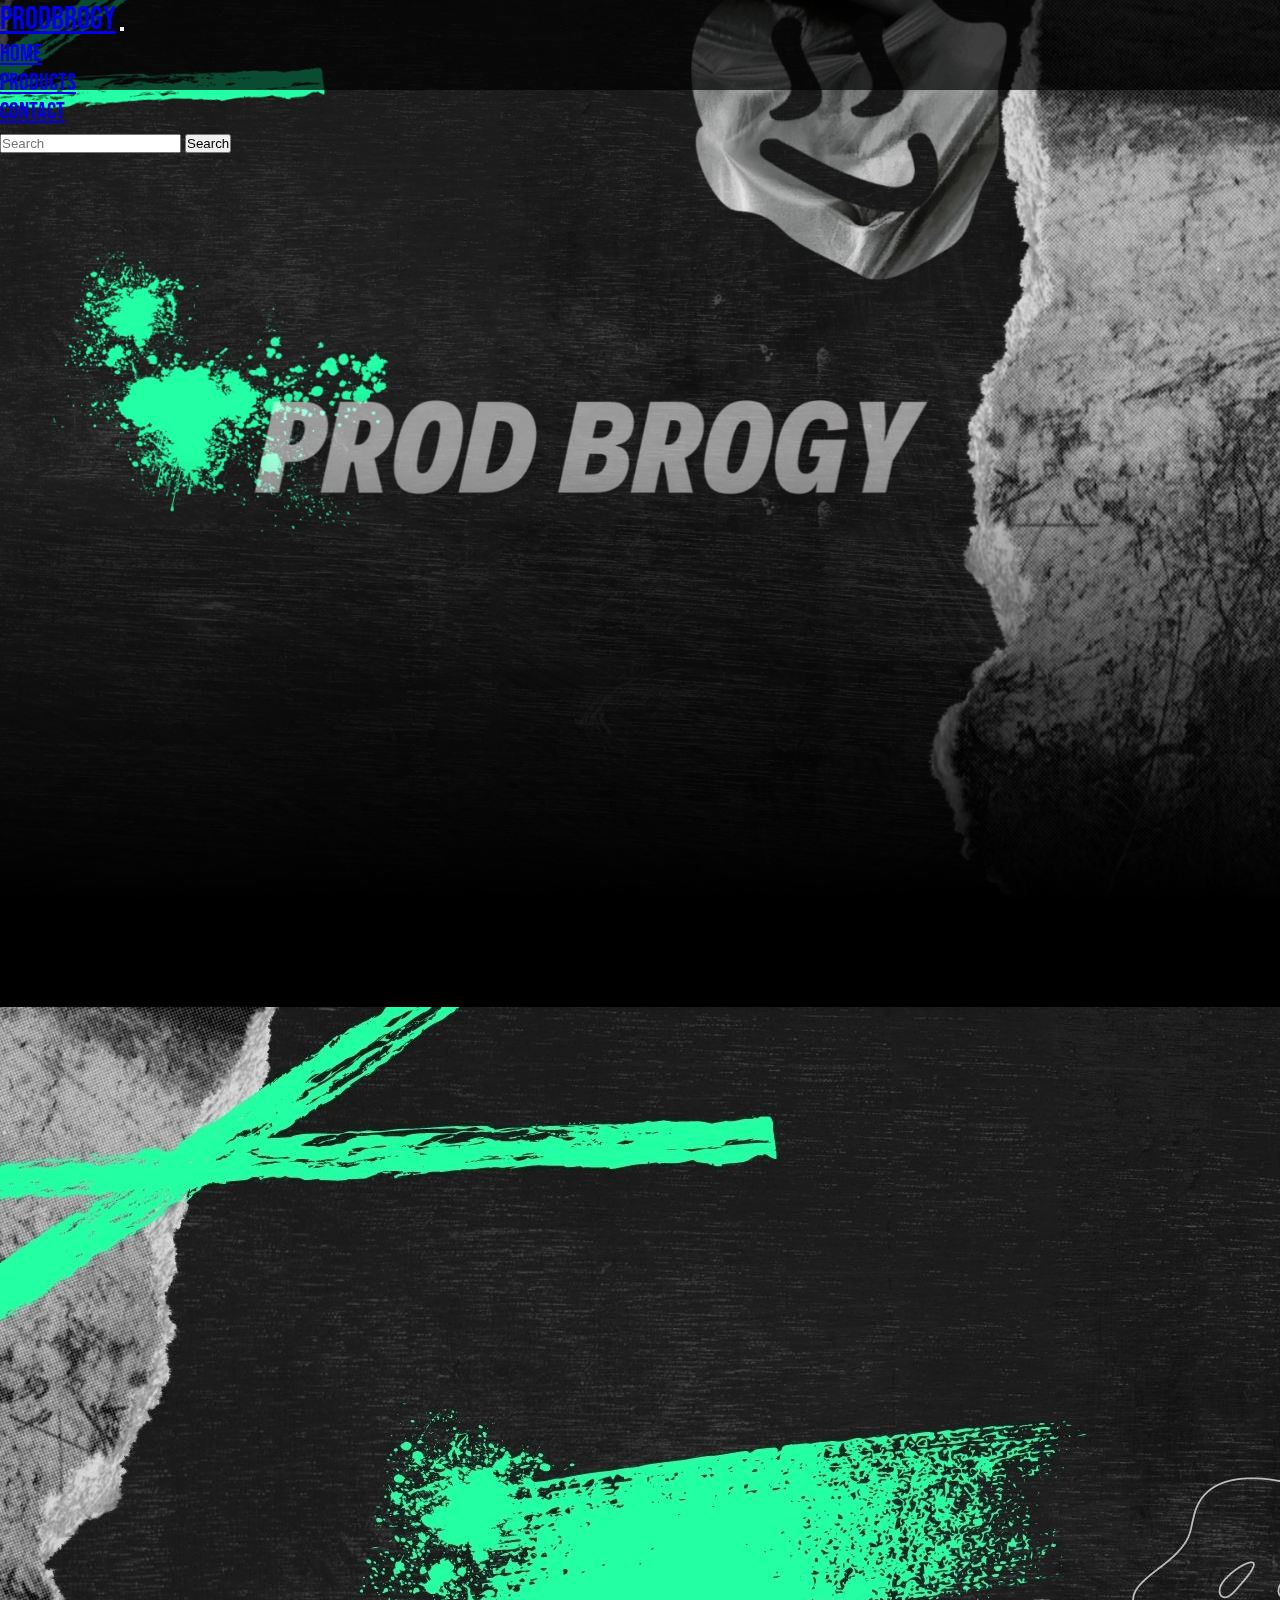
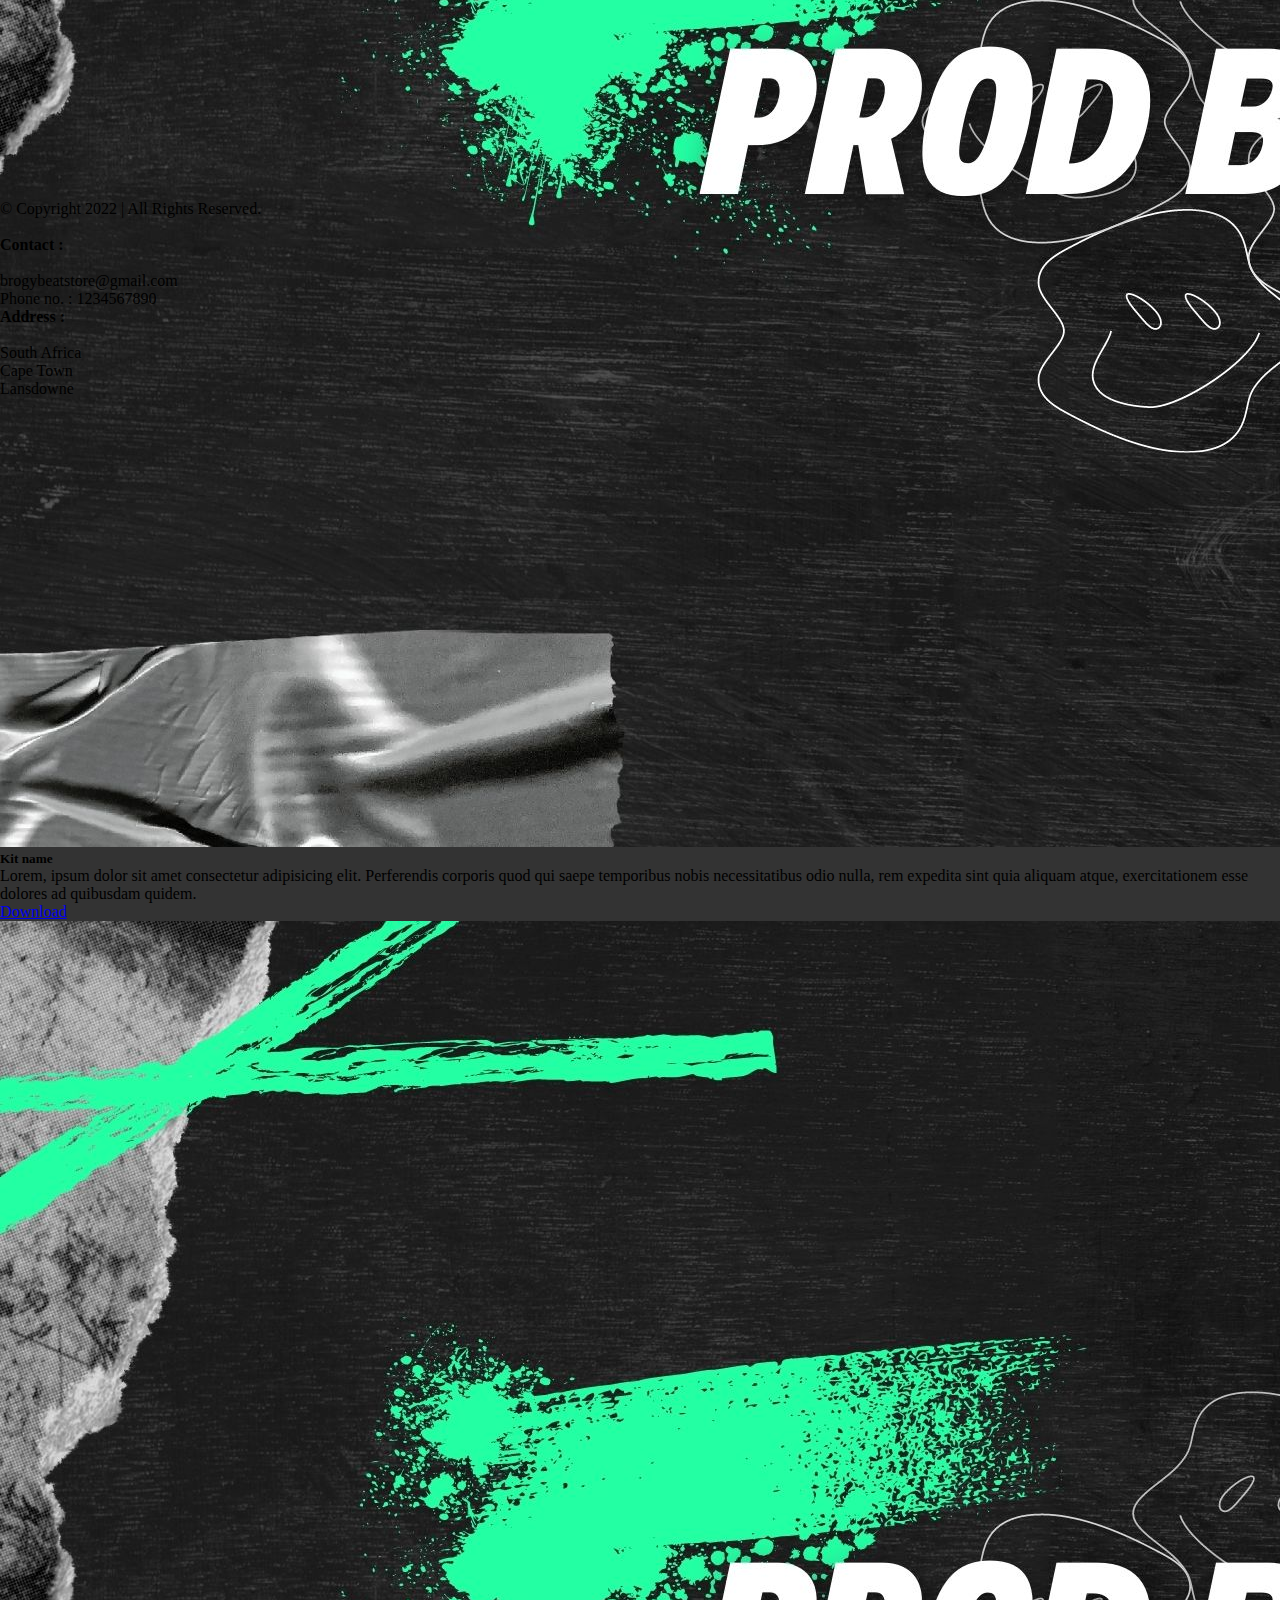
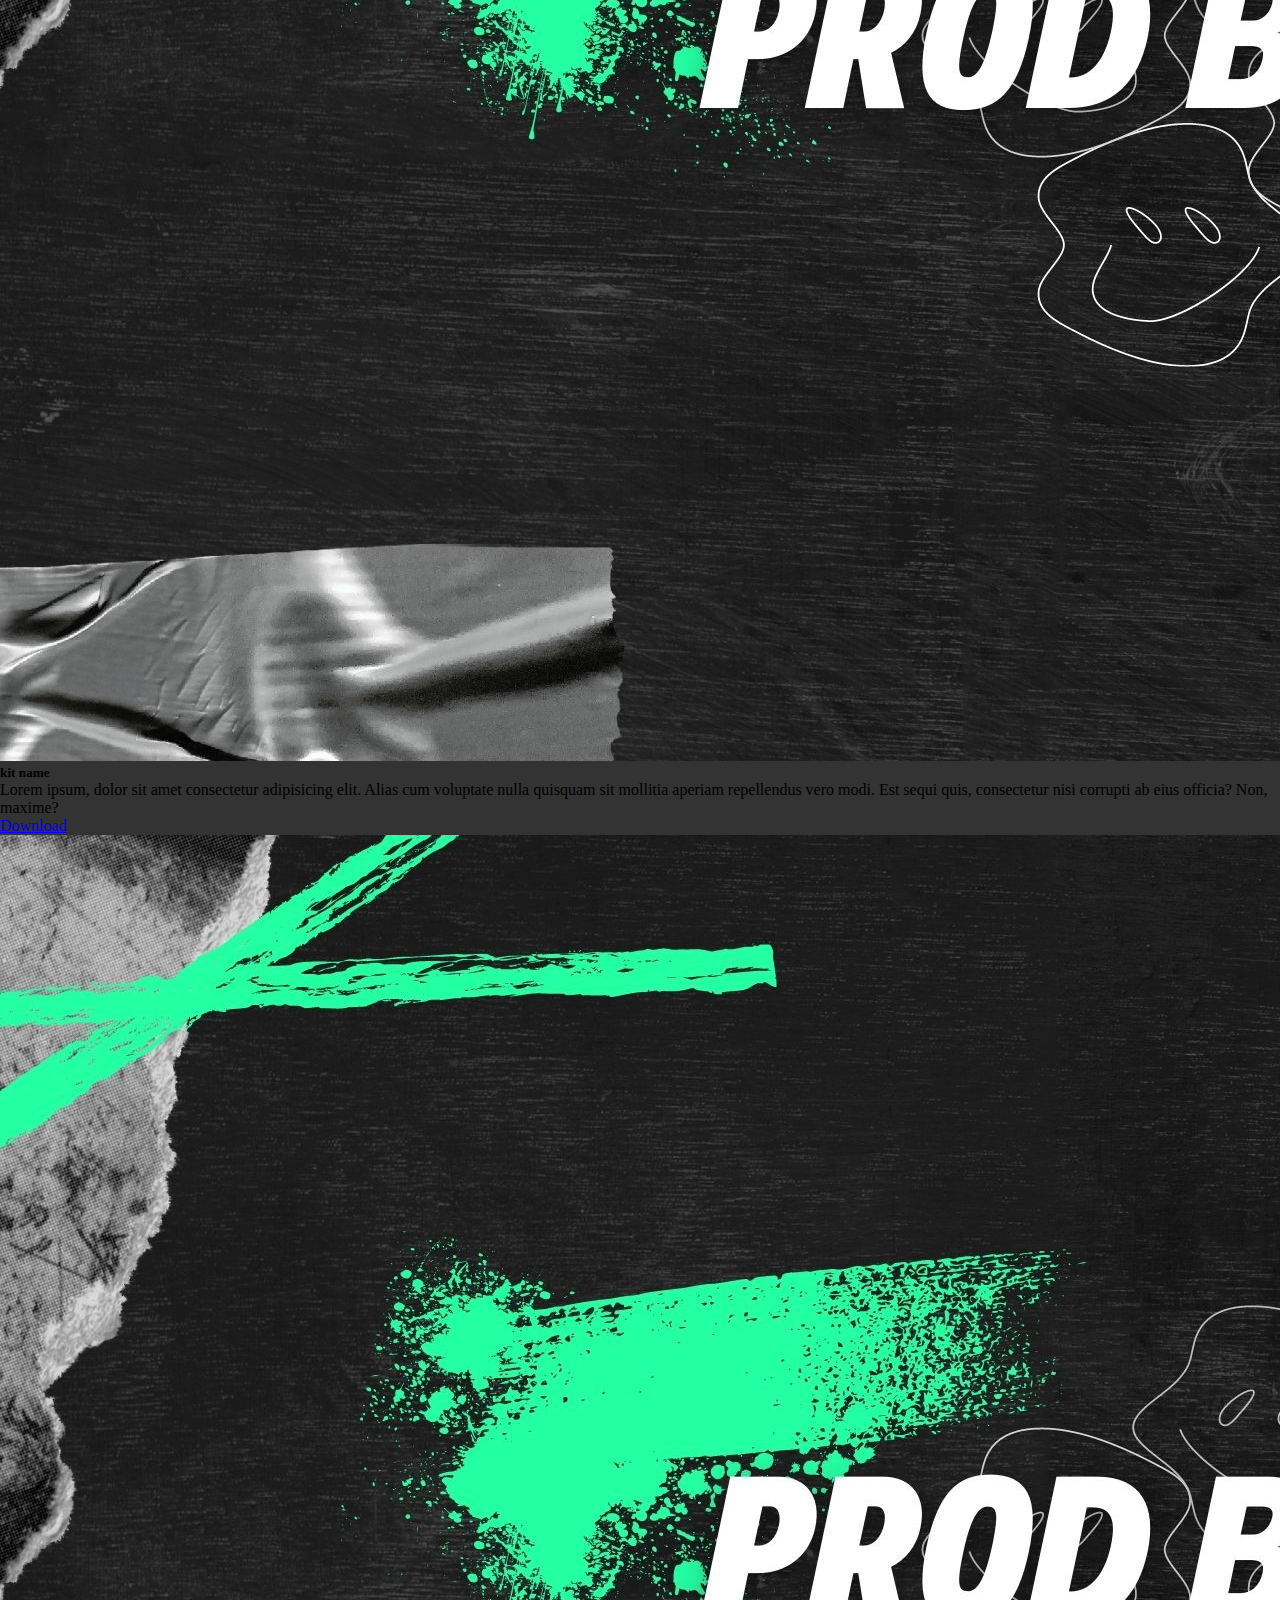
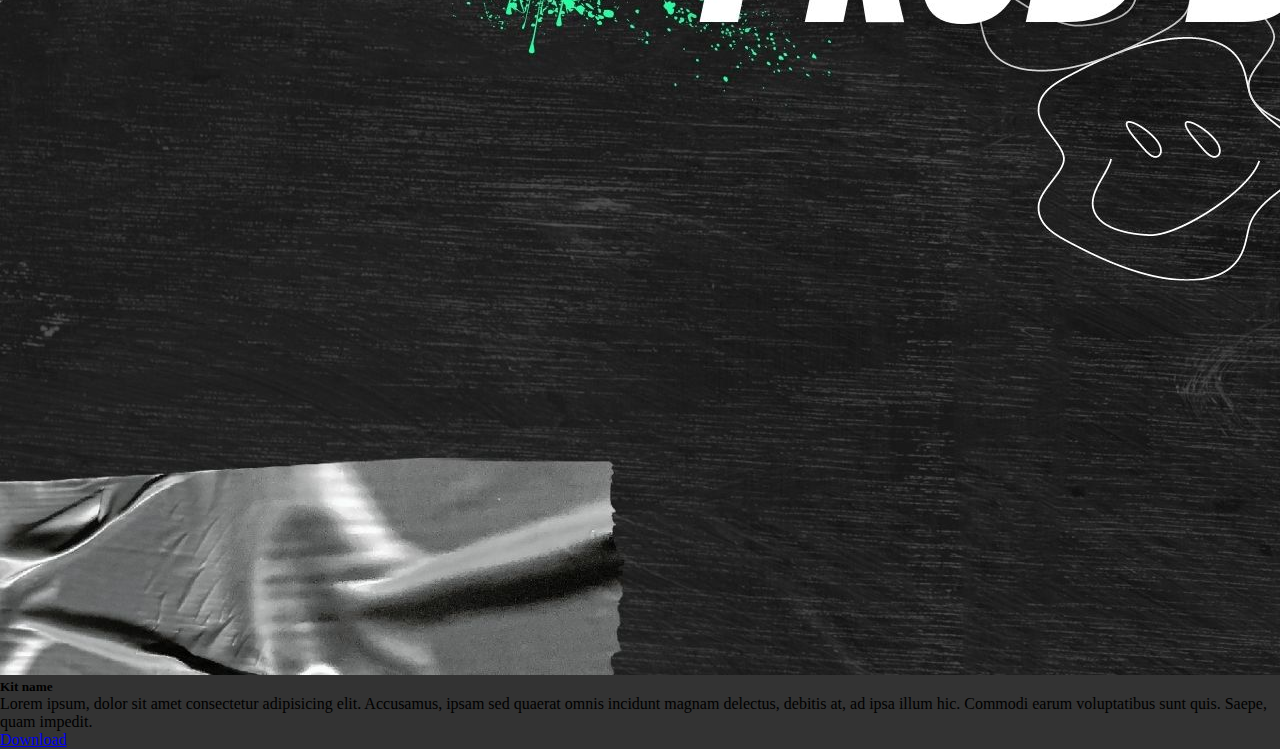
<file: index.html>
<!DOCTYPE html>
<html lang="en">
<head>
    <meta charset="UTF-8">
    <meta http-equiv="X-UA-Compatible" content="IE=edge">
    <meta name="viewport" content="width=device-width, initial-scale=1.0">
    <title>Title</title>
    <link href="https://cdn.jsdelivr.net/npm/bootstrap@5.3.0-alpha1/dist/css/bootstrap.min.css" rel="stylesheet"
        integrity="sha384-GLhlTQ8iRABdZLl6O3oVMWSktQOp6b7In1Zl3/Jr59b6EGGoI1aFkw7cmDA6j6gD" crossorigin="anonymous">
    <link rel="stylesheet" href="Styles/style.css">
</head>
<body>
    <header>
        <nav class="navbar bg-black navbar-expand-lg pt-3">
            <div class="container-fluid">
              <a class="navbar-brand bg-black fw-bold text-light " href="#"  style="font-size: xx-large !important;">ProdBrogy</a>
              <button class="navbar-toggler text-bg-light" type="button" data-bs-toggle="collapse" data-bs-target="#navbarSupportedContent" aria-controls="navbarSupportedContent" aria-expanded="false" aria-label="Toggle navigation">
                <span class="navbar-toggler-icon"></span>
              </button>
              <div class="collapse navbar-collapse" id="navbarSupportedContent">
                <ul class="navbar-nav me-auto mb-2 mb-lg-0">
                  <li class="nav-item">
                    <a class="nav-link active text-light " aria-current="page" href="index.html">Home</a>
                  </li>
                  <li class="nav-item"> 
                    <a class="nav-link text-light " href="/Html/products.html">Products</a>
                  </li>
                  <li class="nav-item">
                    <a class="nav-link text-light " href="/Html/contact.html">Contact</a>
                  </li>
                </ul>
                <form class="d-flex" role="search">
                  <input class="form-control me-2" type="search" placeholder="Search" aria-label="Search">
                  <button class="btn btn-outline-light" type="submit">Search</button>
                </form>
              </div>
            </div>
          </nav>
    </header>
    <section class="video-main">
        <video autoplay muted loop id="myVideo">
            <source src="./Assets/Video/youtube_banner_vid_1.mp4" type="video/mp4">
        </video>
        <img src="/Assets/Imgs/youtube logo.jpg" alt="Img" id="myImage">
        <div class="gradient"></div>
    </section>

      <!-- cards section -->
  <section id="cards" style="padding-top: 5rem; background-color: black; height: 100vh;">
    <div class="container">
      <div class="heading-product">
        <h2 class="products pb-4 text-light">Most popular kits</h2>
      </div>
      <div class="row"  style="gap:2rem">
        <div class="col-sm">
          <div class="card">
            <div class="bg-image hover-overlay ripple" data-mdb-ripple-color="light">
              <img src="./Assets/Imgs/youtube logo.jpg" class="img-fluid" />
              <a href="#!">
                <div class="mask" style="background-color: rgba(251, 251, 251, 0.15);"></div>
              </a>
            </div>
            <div class="card-body">
              <h5 class="card-title">Kit name</h5>
              <p class="card-text">Lorem, ipsum dolor sit amet consectetur adipisicing elit. Perferendis corporis quod qui saepe temporibus nobis necessitatibus odio nulla, 
                rem expedita sint quia aliquam atque, exercitationem esse dolores ad quibusdam quidem.</p>
              <a href="#!" class="btn btn-dark">Download</a>
            </div>
          </div>
        </div>

        <div class="col-sm">
          <div class="card">
            <div class="bg-image hover-overlay ripple" data-mdb-ripple-color="light">
              <img src="./Assets/Imgs/youtube logo.jpg" class="img-fluid" />
              <a href="#!">
  
                <div class="mask" style="background-color: rgba(251, 251, 251, 0.15);"></div>
              </a>
            </div>
            <div class="card-body">
              <h5 class="card-title">kit name</h5>
              <p class="card-text">Lorem ipsum, dolor sit amet consectetur adipisicing elit. Alias cum voluptate nulla quisquam sit mollitia aperiam repellendus vero modi.
                 Est sequi quis, consectetur nisi corrupti ab eius officia? Non, maxime?</p>
              <a href="/products" class="btn btn-dark">Download</a>
            </div>
          </div>
        </div>

        <div class="col-sm">
          <div class="card">
            <div class="bg-image hover-overlay ripple" data-mdb-ripple-color="light">
              <img src="./Assets/Imgs/youtube logo.jpg" class="img-fluid" />
              <a href="/products">
                <div class="mask" style="background-color: rgba(251, 251, 251, 0.15);"></div>
              </a>
            </div>
            <div class="card-body">
              <h5 class="card-title">Kit name</h5>
              <p class="card-text">Lorem ipsum, dolor sit amet consectetur adipisicing elit. Accusamus, ipsam sed quaerat omnis incidunt magnam delectus, debitis at, ad
                 ipsa illum hic. Commodi earum voluptatibus sunt quis. Saepe, quam impedit.
              </p>
              <a href="/products" class="btn btn-dark">Download</a>
            </div>
          </div>
        </div>
      </div>
      
    </div>

  </section>



    <footer>
        <nav class="navbar navbar-expand-lg text-light bg-black ">
            <div class="container-fluid">
                <div class="container text-center">
                    <div class="row">
                        <div class="col order-last ">
                            <p>&copy; Copyright 2022 | All Rights Reserved.</p><br>
                        </div>
                        <div class="col word-break">
                            <h4>Contact :</h4><br>
                            <p>
                                brogybeatstore@gmail.com<br>
                                Phone no. : 1234567890
                            </p>
                            <i class="fab fa-youtube"></i>
                            </a>
                        </div>
                        <div class="col order-first">
                            <h4>Address :</h4><br>
                            <p>South Africa<br>
                                Cape Town<br>
                                Lansdowne</p>
                        </div>
                    </div>
                </div>
            </div>
        </nav>
    </footer>
    <!-- Script files -->
    <script src="https://cdn.jsdelivr.net/npm/bootstrap@5.3.0-alpha1/dist/js/bootstrap.bundle.min.js"
        integrity="sha384-w76AqPfDkMBDXo30jS1Sgez6pr3x5MlQ1ZAGC+nuZB+EYdgRZgiwxhTBTkF7CXvN" crossorigin="anonymous">
    </script>
</body>
</html>
</file>
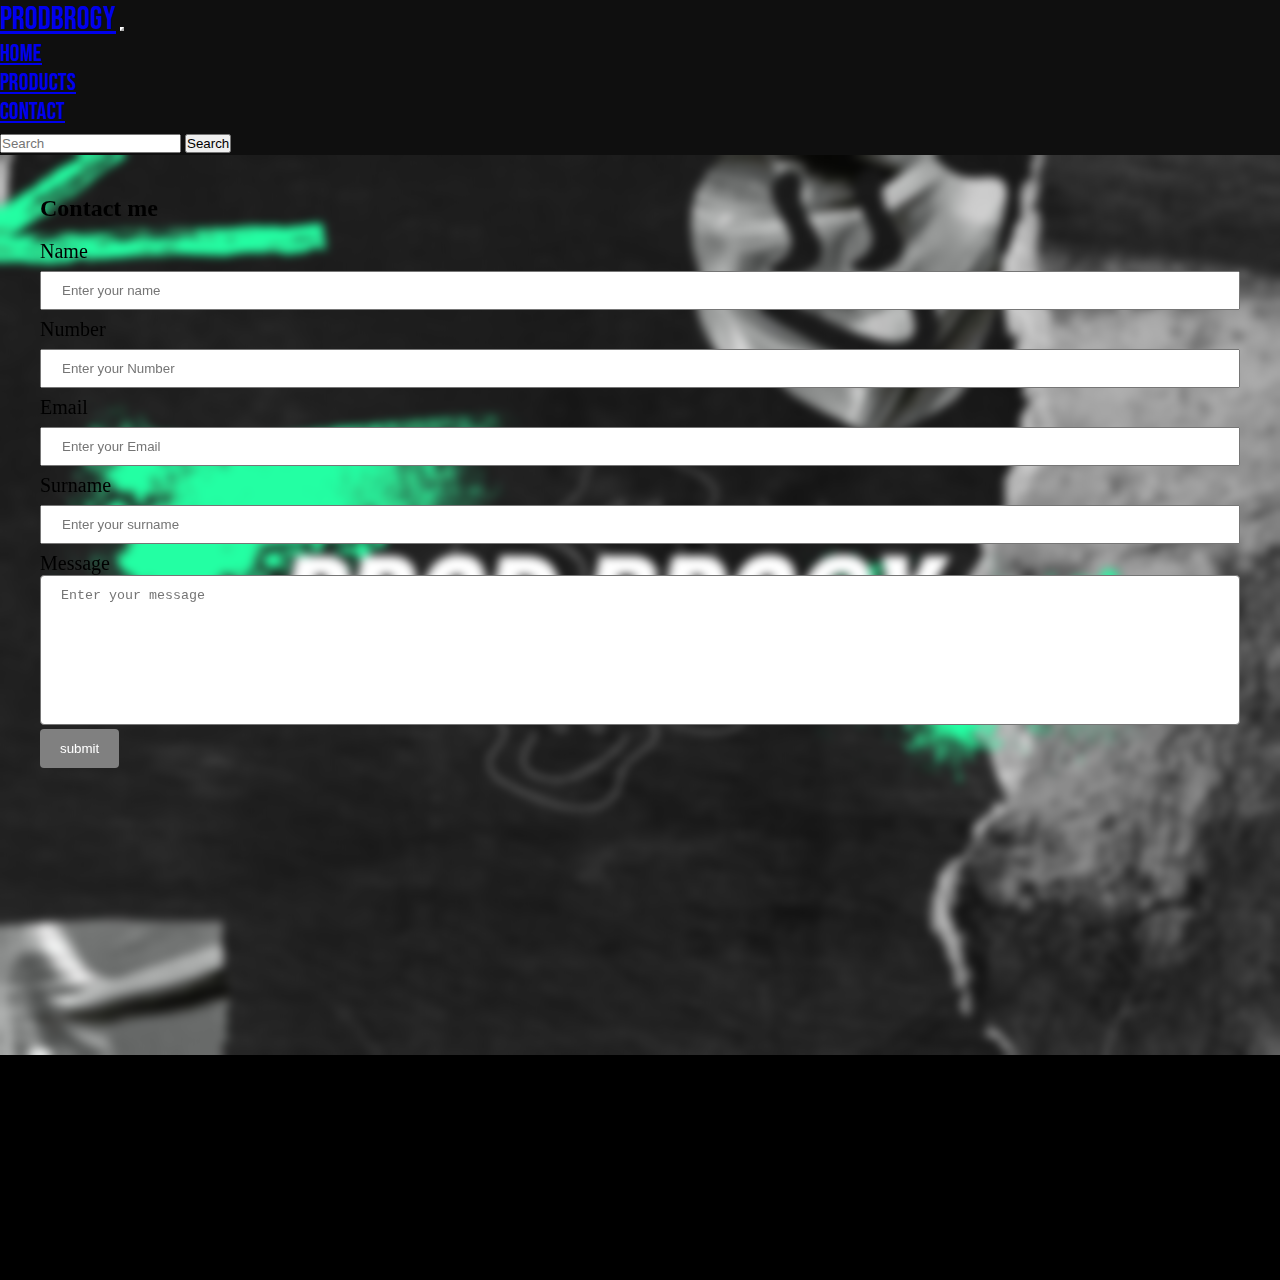
<file: Html/contact.html>
<!DOCTYPE html>
<html lang="en">
<head>
    <meta charset="UTF-8">
    <meta http-equiv="X-UA-Compatible" content="IE=edge">
    <meta name="viewport" content="width=device-width, initial-scale=1.0">
    <title>Title</title>
    <link href="https://cdn.jsdelivr.net/npm/bootstrap@5.3.0-alpha1/dist/css/bootstrap.min.css" rel="stylesheet"
        integrity="sha384-GLhlTQ8iRABdZLl6O3oVMWSktQOp6b7In1Zl3/Jr59b6EGGoI1aFkw7cmDA6j6gD" crossorigin="anonymous">
    <link rel="stylesheet" href="../Styles/contact.css">
</head>
<body>
    <header>
        <nav class="navbar bg-black navbar-expand-lg pt-3">
            <div class="container-fluid">
              <a class="navbar-brand bg-black fw-bold text-light " href="#"  style="font-size: xx-large !important;">ProdBrogy</a>
              <button class="navbar-toggler text-bg-light" type="button" data-bs-toggle="collapse" data-bs-target="#navbarSupportedContent" aria-controls="navbarSupportedContent" aria-expanded="false" aria-label="Toggle navigation">
                <span class="navbar-toggler-icon"></span>
              </button>
              <div class="collapse navbar-collapse" id="navbarSupportedContent">
                <ul class="navbar-nav me-auto mb-2 mb-lg-0">
                  <li class="nav-item">
                    <a class="nav-link active text-light " aria-current="page" href="/index.html">Home</a>
                  </li>
                  <li class="nav-item"> 
                    <a class="nav-link text-light " href="/Html/products.html">Products</a>
                  </li>
                  <li class="nav-item">
                    <a class="nav-link text-light " href="/Html/contact.html">Contact</a>
                  </li>
                </ul>
                <form class="d-flex" role="search">
                  <input class="form-control me-2" type="search" placeholder="Search" aria-label="Search">
                  <button class="btn btn-outline-light" type="submit">Search</button>
                </form>
              </div>
            </div>
          </nav>
    </header>

    <div class="contact-page" 
    style="background-image: url(../Assets/Imgs/youtube\ logo.jpg); width: 100vw;
    height: 100vh;
    background-repeat: no-repeat;
    background-size: cover;
    background-position: center; ">

   
            <div class="contact" >
                <h2 class="text-light">Contact me</h2>
                <form action="https://formspree.io/f/xbjbywjp" method="POST"><br>
                    <div>
                        <label class="text-light" for="#firstname" style="font-size:20px">Name</label>
                        <input id="firstname" name="firstName" type="text" placeholder="Enter your name" required>
                    </div>
                    <div>
                        <label class="text-light" for="#number" style="font-size:20px">Number</label>
                        <input id="surname" name="surname" type="number" placeholder="Enter your Number" required>
                    </div>
                    <div>
                        <label class="text-light" for="#Email" style="font-size:20px">Email</label>
                        <input id="surname" name="surname" type="text" placeholder="Enter your Email" required>
                    </div>
                    <div>
                        <label class="text-light" for="#surname" style="font-size:20px">Surname</label>
                        <input id="surname" name="surname" type="text" placeholder="Enter your surname" required>
                    </div>
                    <div>
                        <label class="text-light" for="#message" style="font-size:20px">Message</label>
                        <textarea name="message" cols="45" rows="5" placeholder="Enter your message" required></textarea>
                    </div>
                    <div class="button">
                        <input class="btn bg-black" type="submit" value="submit">
                    </div>
                    <br>
                    
                </form>
            </div>
            
        </div>


    <footer> 
        
        <div class="gradient"></div>
        <nav class="navbar navbar-expand-lg text-light bg-black ">
            <div class="container-fluid">
                <div class="container text-center">
                    <div class="row">
                        <div class="col order-last ">
                            <p>&copy; Copyright 2022 | All Rights Reserved.</p><br>
                        </div>
                        <div class="col word-break">
                            <h4>Contact :</h4><br>
                            <p>
                                brogybeatstore@gmail.com<br>
                                Phone no. : 1234567890
                            </p>
                            <i class="fab fa-youtube"></i>
                            </a>
                        </div>
                        <div class="col order-first">
                            <h4>Address :</h4><br>
                            <p>South Africa<br>
                                Cape Town<br>
                                Lansdowne</p>
                        </div>
                    </div>
                </div>
            </div>
        </nav>
    </footer>
    <!-- Script files -->
    <script src="https://cdn.jsdelivr.net/npm/bootstrap@5.3.0-alpha1/dist/js/bootstrap.bundle.min.js"
        integrity="sha384-w76AqPfDkMBDXo30jS1Sgez6pr3x5MlQ1ZAGC+nuZB+EYdgRZgiwxhTBTkF7CXvN" crossorigin="anonymous">
    </script>
</body>
</html>
</file>
<file: Styles/style.css>
@import url('https://fonts.googleapis.com/css2?family=Bebas+Neue&display=swap');

*,
*::before,
*::after {
    margin: 0;
    padding: 0;
    box-sizing: border-box;
}
.navbar-toggler-icon {
  /* background-image: url("data:image/svg+xml;charset=utf8, %3Csvg viewBox='0 0 32 32  xmlns='http://www.w3.org/2000/svg'%3E%3Cpath stroke='rgba(0, 128, 0, 0.8)'' stroke-width='2' stroke-linecap='round' stroke-miterlimit='10' d='M4 8h24M4 16h24M4 24h24'/%3E%3C/svg%3E"); */
  
}

body {
    height: 100vh;
    width: 100vw;
    overflow-x: hidden;
}
header {
    position: fixed;
    top: 0;
    left: 0;
    width: 100%;
    height: 10vh;
    background-color: rgba(0,0,0,.7);
    z-index: 2;
}
.video-main {
    height: 100vh;
    width: 100%;
    background: gray;
    box-sizing: border-box;
    /* background: linear-gradient(rgba(176, 175, 175, 0), rgba( 0,0,0,1)); */
}
footer {
    height: 25vh;
    width: 100%;
    background-color: black;
}
/* video styling */
#myVideo {
    position: relative;
    right: 0;
    bottom: 0;
    width: 100%;
    height: 100%;
    z-index: 1;
    background-size: cover;
    scroll-margin: 10vh;
    background-position: center;
    object-fit: cover;
  }
  div.gradient {
    position: absolute;
    right: 0;
    bottom: -1px;
    width: 100%;
    height: 50%;
    z-index: 2;
    background: linear-gradient(rgba(176, 175, 175, 0), rgba( 0, 0,0,1));
  }
/* video styling */
#myImage {
  position: relative;
  right: 0;
  bottom: 0;
  width: 100%;
  height: 100%;
  z-index: 1;
  background-size: cover;
  scroll-margin: 10vh;
  background-position: center;
  object-fit: cover;
}
div.gradient {
  position: absolute;
  right: 0;
  bottom: -5px;
  width: 100%;
  height: 50%;
  z-index: 2;
  background: linear-gradient(rgba(176, 175, 175, 0), rgba( 0, 0,0,1));
}
  /* Add some content at the bottom of the video/page */
  .content {
    position: fixed;
    bottom: 0;
    background: rgba(0, 0, 0, 0.5);
    color: #F1F1F1;
    width: 100%;
    padding: 20px;
  }
  body{
    background-color: #333;
  }
  body::-webkit-scrollbar {
    width: 15px;
    border-radius: 50px;
    background-color: #333;
  }
  body::-webkit-scrollbar-track {
    background-color: transparent;
    border-radius: 50px;
    /* border: 1px solid rgb(35, 255, 163); */
  }
  body::-webkit-scrollbar-thumb {
    background-color: rgb(35, 255, 163);
    border-radius: 50px;
    border: 1px solid black;
    box-shadow:  inset 0.1em 0.1em 0.1em 0 rgba(200,200,200,0.5), inset -0.1em -0.1em 0.1em 0 rgba(0,0,0,0.5);
  }
  #myImage {
    display:none;
}
header{
  font-family: 'Bebas Neue', cursive;
  font-size: x-large;
}
@media only screen and (max-width: 235px) {
    footer {
        word-wrap: break-word;
        word-break: break-all;
    }
}
@media only screen and (max-width: 800px) {
    #myVideo {
        display: none;
    }
    #myImage {
        display:block;
    }
}
</file>
<file: Styles/contact.css>
@import url('https://fonts.googleapis.com/css2?family=Bebas+Neue&display=swap');
*,
*::before,
*::after {
    margin: 0;
    padding: 0;
    box-sizing: border-box;
}
body {
    height: 100vh;
    width: 100vw;
    overflow-x: hidden;
    
}
header {
    top: 0;
    left: 0;
    width: 100%;
    height: auto;
    background-color: rgba(0,0,0,.7);
    z-index: 2;
}
footer {
    height: 25vh;
    width: 100%;
    background-color: black;
}
  div.gradient {
    position: absolute;
    right: 0;
    height: 50%;
    z-index: 2;
    background: linear-gradient(rgba(176, 175, 175, 0), rgba( 0, 0,0,1));
    
  }
  .navbar-toggler {
    border-color: white;
  }


  /* Add some content at the bottom of the video/page */
  .content {
    position: fixed;
    bottom: 0;
    background: rgba(0, 0, 0, 0.5);
    color: #F1F1F1;
    width: 100%;
    padding: 20px;
  }
  body{
    background-color: #333;
    
    
  }
  body::-webkit-scrollbar {
    width: 15px;
    border-radius: 50px;
    background-color: #333;
  }
  body::-webkit-scrollbar-track {
    background-color: transparent;
    border-radius: 50px;
    /* border: 1px solid rgb(35, 255, 163); */
  }
  body::-webkit-scrollbar-thumb {
    background-color: rgb(35, 255, 163);
    border-radius: 50px;
    border: 1px solid black;
    box-shadow:  inset 0.1em 0.1em 0.1em 0 rgba(200,200,200,0.5), inset -0.1em -0.1em 0.1em 0 rgba(0,0,0,0.5);
  }
  #myImage {
    display:none;
}
header{
  font-family: 'Bebas Neue', cursive;
  font-size: x-large;
}


.contact-page{
   
    background-image: url(../Assets/Imgs/youtube\ logo.jpg);
    
}

.contact {
    
    backdrop-filter: blur(5px);
    width: 100%;
    height: 100%;
    padding:40px ;
}


input[type=submit] {
    color: white;
    background-color: #808080;
    padding: 12px 20px;
    border: none;
    border-radius: 4px;
}
input[type=text] {
    width: 100%;
    padding: 10px 20px;
    margin: 8px 0px;
    box-sizing: border-box;
}
input[type=number] {
    width: 100%;
    padding: 10px 20px;
    margin: 8px 0px;
    box-sizing: border-box;
}
input:hover[type=text] {
    border: none;
    border: 4px;
}
textarea {
    width: 100%;
    height: 150px;
    padding: 12px 20px;
    box-sizing: border-box;
    border-radius: 4px;
    resize: none;
}
textarea:hover {
    border: none;
    box-sizing: border-box;
    border-radius: 4px;
}
.button{
    padding-bottom: 2rem;
}
@media only screen and (max-width: 235px) {
    footer {
        word-wrap: break-word;
        word-break: break-all;
    }
}
@media only screen and (max-width: 800px) {
    #myVideo {
        display: none;
    }
    #myImage {
        
        display:block;
    }
}

@media screen and (min-width: 800px){
    
    .contact-page{
        width: 100%;
    }
}

@media screen and (min-width: 400px){
    
    .contact-page{
        width: 100%;
    }
}

@media screen and (min-width: 200px){
    
    .contact-page{
        width: 100%;
    }
}
</file>
